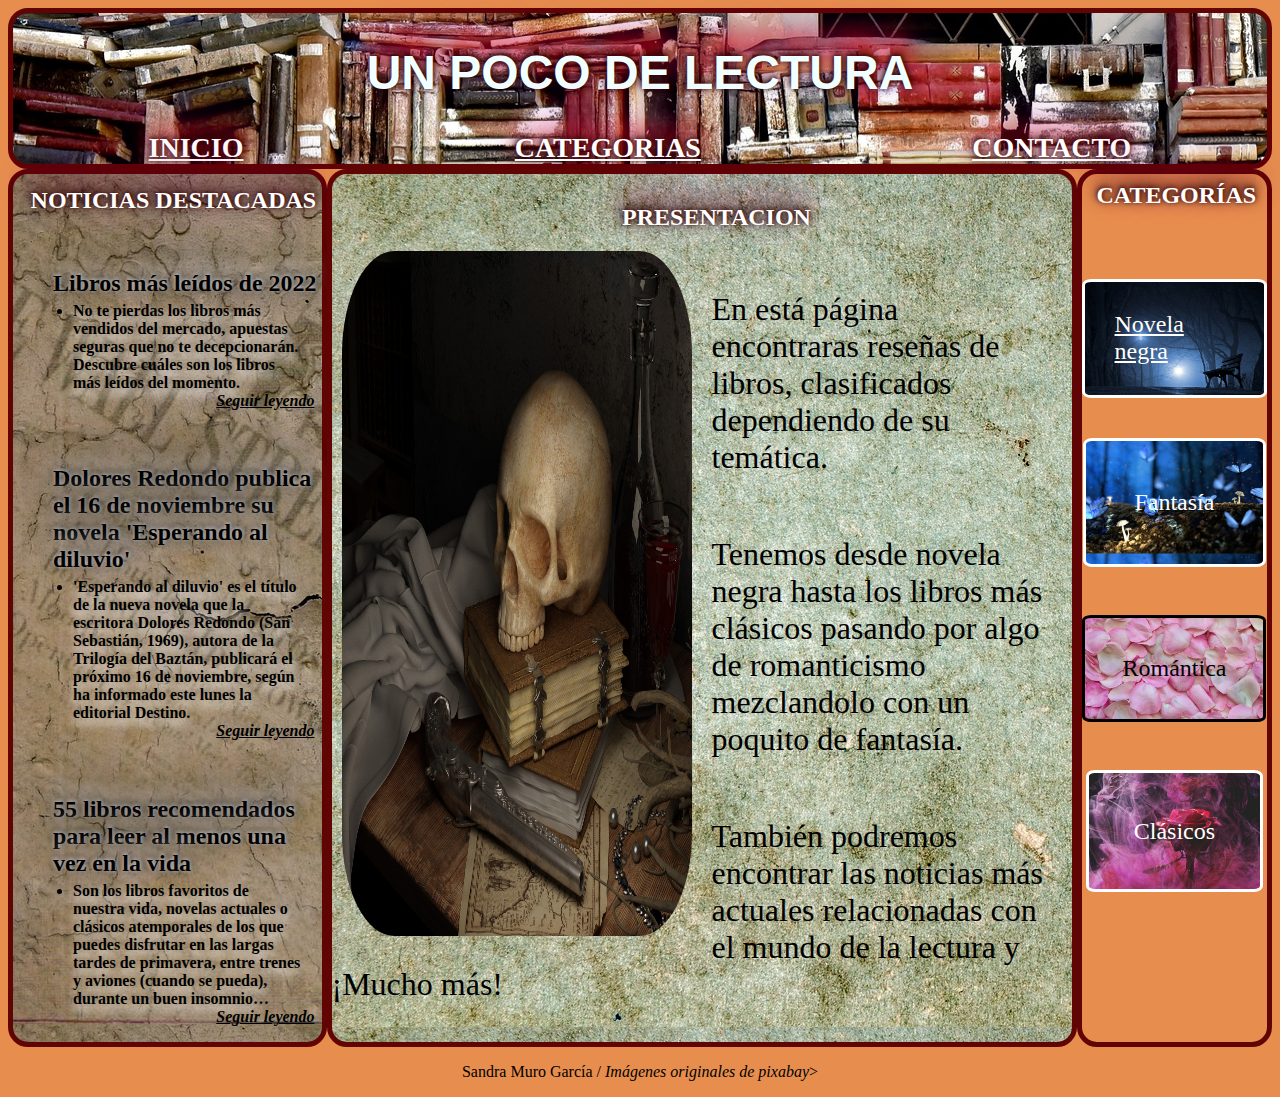
<file: index.html>
<!DOCTYPE html>
<html lang="es">
    <head>
        <meta charset="utf-8">
        <meta name="description" content="Reseñas de libros">
        <title>LIBROS</title>
        <link rel="stylesheet" href="./formatos/index.css" >
    </head>
    <body>
        <header class="borde">
            <h1>UN POCO DE LECTURA</h1>
            <nav>
                <a href="#presentacion">INICIO</a>
                <a href="./html/categorias.html">CATEGORIAS</a>
                <a href="./html/contactos.html">CONTACTO</a>
            </nav>
        </header>
    
    <main>
        <aside class="borde">
            <h2 class="titulo"> NOTICIAS DESTACADAS </h2>
                <ul>
                    <h6>Libros más leídos de 2022</h6>
                    <li> No te pierdas los libros más vendidos del mercado, apuestas seguras que no te decepcionarán. Descubre cuáles son los libros más leídos del momento.</li>
                        <a href="https://www.planetadelibros.com/libros-mas-vendidos" target="_blank">Seguir leyendo</a>
                    <h6>Dolores Redondo publica el 16 de noviembre su novela 'Esperando al diluvio'</h6>    
                    <li>'Esperando al diluvio' es el título de la nueva novela que la escritora Dolores Redondo (San Sebastián, 1969), autora de la Trilogía del Baztán, publicará el próximo 16 de noviembre, según ha informado este lunes la editorial Destino.</li>
                        <a href="https://www.heraldo.es/noticias/ocio-y-cultura/2022/09/05/dolores-redondo-publica-nueva-novela-espana-1597729.html" target="_blank">Seguir leyendo</a>
                    <h6>55 libros recomendados para leer al menos una vez en la vida</h6>
                    <li>Son los libros favoritos de nuestra vida, novelas actuales o clásicos atemporales de los que puedes disfrutar en las largas tardes de primavera, entre trenes y aviones (cuando se pueda), durante un buen insomnio… </li>
                        <a href="https://www.esquire.com/es/actualidad/libros/a14435994/libros-recomendados-2018/" target="_blank">Seguir leyendo</a>
                </ul>
        </aside>

        <section class="borde" id="presentacion">
            <h2 class="titulo"> PRESENTACION </h2>
            <img src="./img/skull.jpg" width="350" height="685" alt="sheakspeare">
            <p> En está página encontraras reseñas de libros, clasificados dependiendo de su temática.</p>
            <p> Tenemos desde novela negra hasta los libros más clásicos pasando por algo de romanticismo mezclandolo con un poquito de fantasía.</p>
            <p> También podremos encontrar las noticias más actuales relacionadas con el mundo de la lectura y ¡Mucho más!</p>
        </section>

        <section class="borde" id="categorias">
            <h2 class="titulo"> CATEGORÍAS </h2>
            <p id="Negra"><a class="blanco" href="./html/novela-negra.html"> Novela negra </a></p>
            <p id="Fantasia"> Fantasía </p>
            <p id="Romantica"> Romántica </p>
            <p id="Clasicos"> Clásicos </p>

        </section>
    </main>
    <footer>
        <p>Sandra Muro García / <span class="cursiva">Imágenes originales de pixabay</span>></p>
    </footer>

    </body>
</html>
</file>
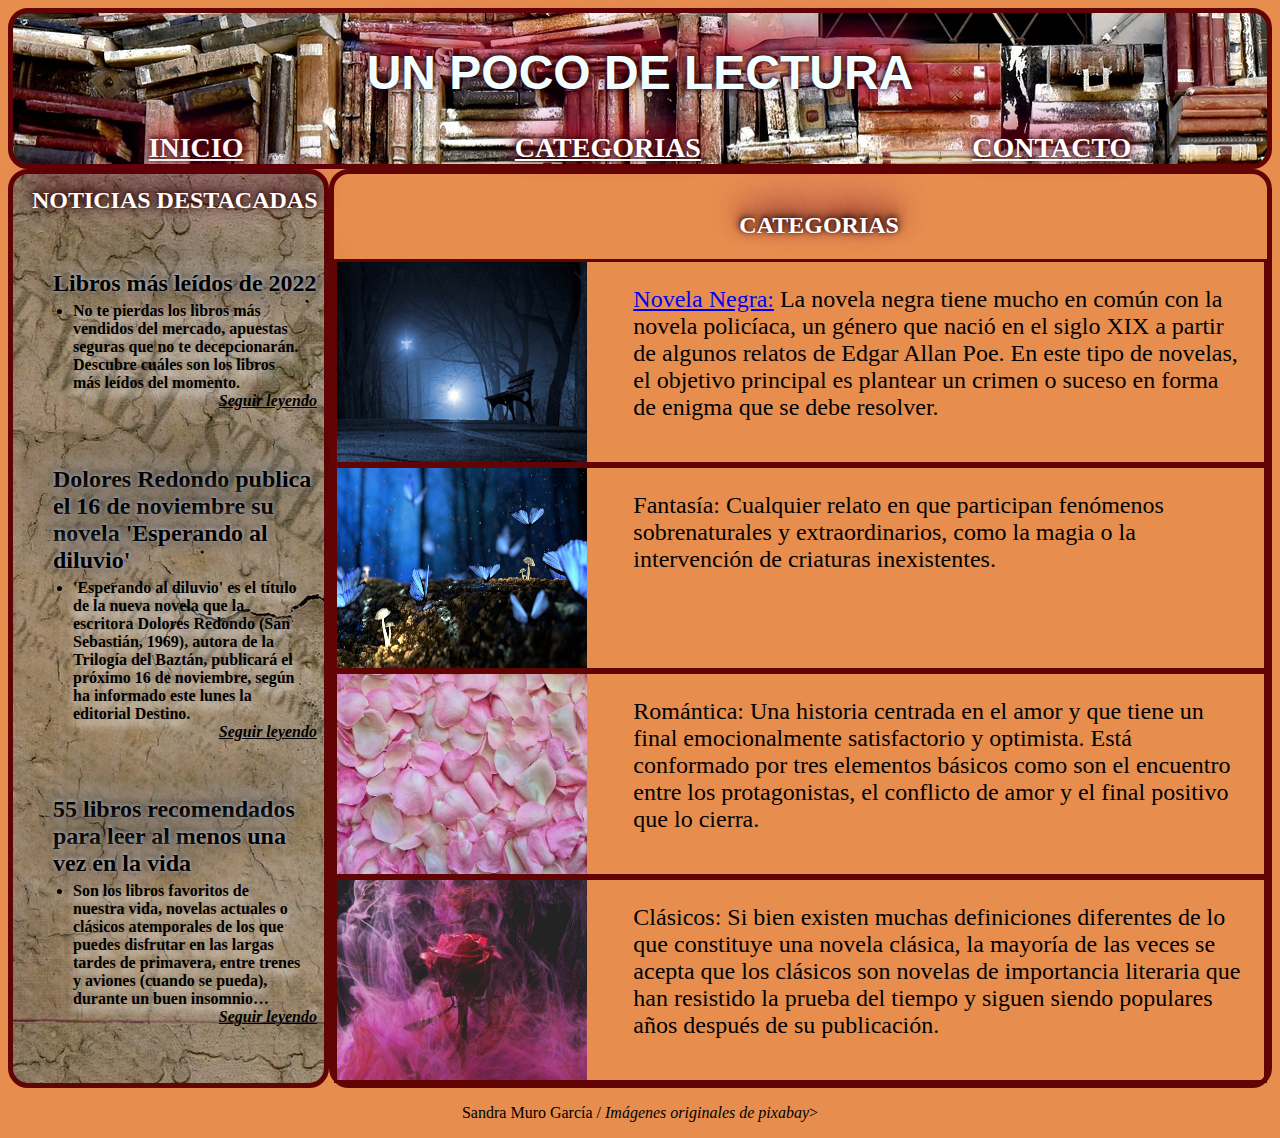
<file: html/categorias.html>
<!DOCTYPE html>
<html lang="es">
    <head>
        <meta charset="utf-8">
        <meta name="description" content="Reseñas de libros">
        <title>CATEGORIAS</title>
        <link rel="stylesheet" href="../formatos/index.css" >
    </head>
    <body>
        <header class="borde">
            <h1>UN POCO DE LECTURA</h1>
            <nav>
                <a href="../index.html">INICIO</a>
                <a href="#temas">CATEGORIAS</a>
                <a href="../html/contactos.html">CONTACTO</a>
            </nav>
        </header>
    
    <main>
        <aside class="borde">
            <h2 class="titulo"> NOTICIAS DESTACADAS </h2>
                <ul>
                    <h6>Libros más leídos de 2022</h6>
                    <li> No te pierdas los libros más vendidos del mercado, apuestas seguras que no te decepcionarán. Descubre cuáles son los libros más leídos del momento.</li>
                        <a href="https://www.planetadelibros.com/libros-mas-vendidos" target="_blank">Seguir leyendo</a>
                    <h6>Dolores Redondo publica el 16 de noviembre su novela 'Esperando al diluvio'</h6>    
                    <li>'Esperando al diluvio' es el título de la nueva novela que la escritora Dolores Redondo (San Sebastián, 1969), autora de la Trilogía del Baztán, publicará el próximo 16 de noviembre, según ha informado este lunes la editorial Destino.</li>
                        <a href="https://www.heraldo.es/noticias/ocio-y-cultura/2022/09/05/dolores-redondo-publica-nueva-novela-espana-1597729.html" target="_blank">Seguir leyendo</a>
                    <h6>55 libros recomendados para leer al menos una vez en la vida</h6>
                    <li>Son los libros favoritos de nuestra vida, novelas actuales o clásicos atemporales de los que puedes disfrutar en las largas tardes de primavera, entre trenes y aviones (cuando se pueda), durante un buen insomnio… </li>
                        <a href="https://www.esquire.com/es/actualidad/libros/a14435994/libros-recomendados-2018/" target="_blank">Seguir leyendo</a>
                </ul>
        </aside>

        <article id="temas" class="borde">
            <h2 class="titulo"> CATEGORIAS </h2>
            <section class="orden-categoria">
                <img src="../img/negra.jpg" width="250" height="200" alt="banco-parque">
                <p class="texto"> <a href="../html/novela-negra.html">Novela Negra:</a> La novela negra tiene mucho en común con la novela policíaca, un género que nació en el siglo XIX a partir de algunos relatos de Edgar Allan Poe. En este tipo de novelas, el objetivo principal es plantear un crimen o suceso en forma de enigma que se debe resolver.
                </p>
            </section>
            <section class="orden-categoria">
                <img src="../img/fantasia.jpg" width="250" height="200" alt="mariposas">
                <p class="texto"> Fantasía: Cualquier relato en que participan fenómenos sobrenaturales y extraordinarios, como la magia o la intervención de criaturas inexistentes.
                </p>
            </section>
            <section class="orden-categoria">
                <img src="../img/rosa.jpg" width="250" height="200" alt="romantica">
                <p class="texto"> Romántica: Una historia centrada en el amor y que tiene un final emocionalmente satisfactorio y optimista. Está conformado por tres elementos básicos como son el encuentro entre los protagonistas, el conflicto de amor y el final positivo que lo cierra.
                </p>
            </section>
            <section class="orden-categoria">
                <img src="../img/clasico.jpg" width="250" height="200" alt="rosa">
                <p class="texto"> Clásicos: Si bien existen muchas definiciones diferentes de lo que constituye una novela clásica, la mayoría de las veces se acepta que los clásicos son novelas de importancia literaria que han resistido la prueba del tiempo y siguen siendo populares años después de su publicación.
                </p>
            </section>
        </article>

    </main>

        <footer>
            <p>Sandra Muro García / <span class="cursiva">Imágenes originales de pixabay</span>></p>
        </footer>
    
        </body>
    </html>
</file>
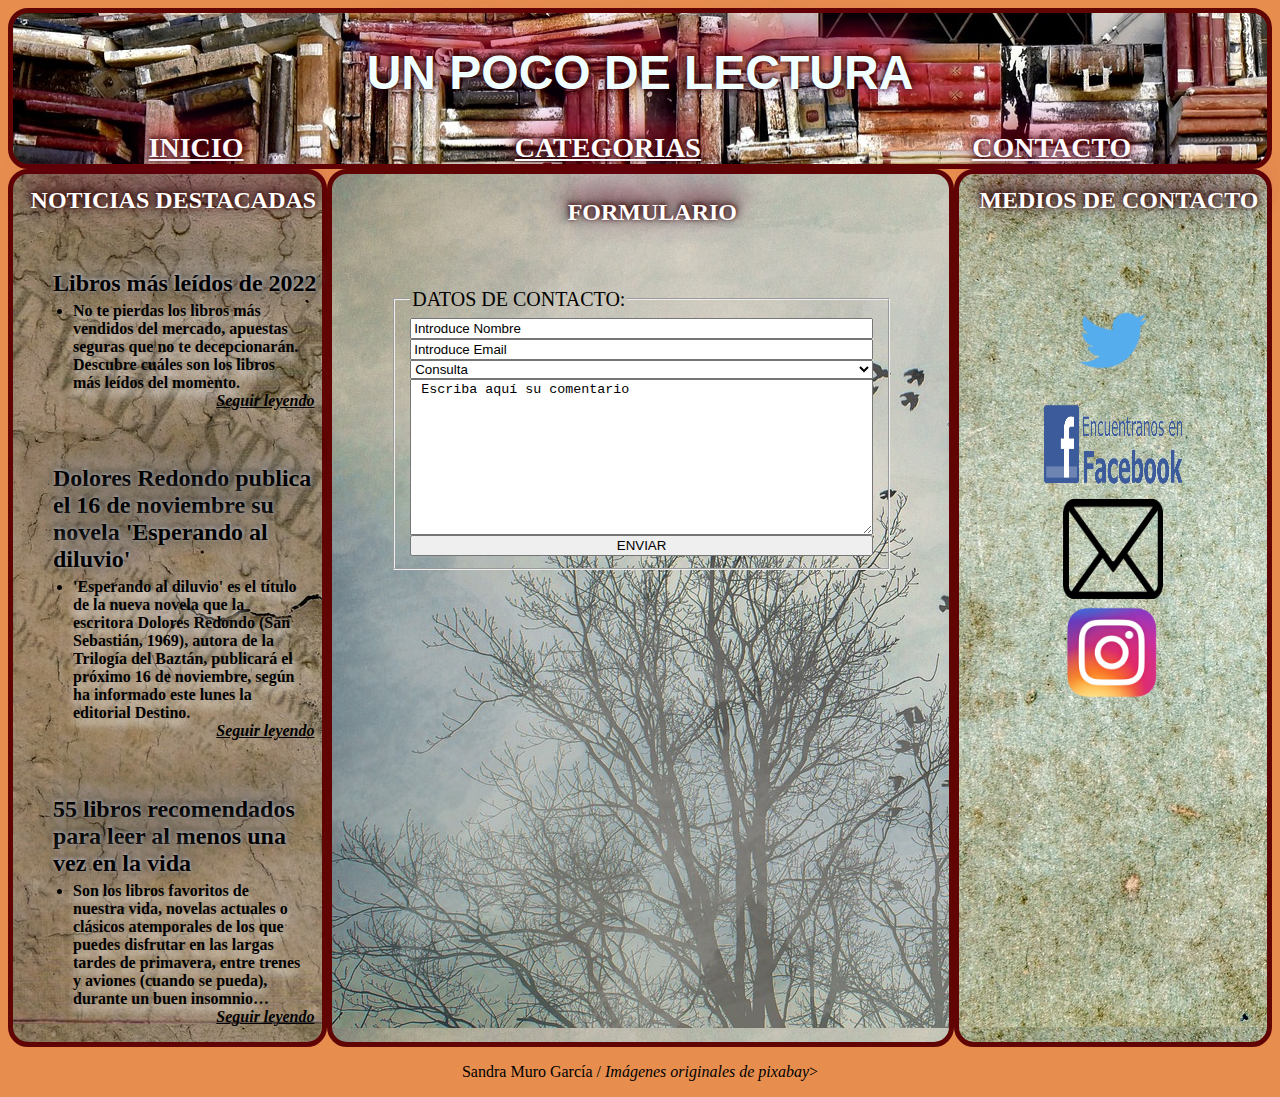
<file: html/contactos.html>
<!DOCTYPE html>
<html lang="es">
    <head>
        <meta charset="utf-8">
        <meta name="description" content="Reseñas de libros">
        <title>CONTACTO</title>
        <link rel="stylesheet" href="../formatos/index.css" >
    </head>
    <body>
        <header class="borde">
            <h1>UN POCO DE LECTURA</h1>
            <nav>
                <a href="../index.html">INICIO</a>
                <a href="../html/categorias.html">CATEGORIAS</a>
                <a href="../html/contactos.html">CONTACTO</a>
            </nav>
        </header>
    
    <main>
        <aside class="borde">
            <h2 class="titulo"> NOTICIAS DESTACADAS </h2>
                <ul>
                    <h6>Libros más leídos de 2022</h6>
                    <li> No te pierdas los libros más vendidos del mercado, apuestas seguras que no te decepcionarán. Descubre cuáles son los libros más leídos del momento.</li>
                        <a href="https://www.planetadelibros.com/libros-mas-vendidos" target="_blank">Seguir leyendo</a>
                    <h6>Dolores Redondo publica el 16 de noviembre su novela 'Esperando al diluvio'</h6>    
                    <li>'Esperando al diluvio' es el título de la nueva novela que la escritora Dolores Redondo (San Sebastián, 1969), autora de la Trilogía del Baztán, publicará el próximo 16 de noviembre, según ha informado este lunes la editorial Destino.</li>
                        <a href="https://www.heraldo.es/noticias/ocio-y-cultura/2022/09/05/dolores-redondo-publica-nueva-novela-espana-1597729.html" target="_blank">Seguir leyendo</a>
                    <h6>55 libros recomendados para leer al menos una vez en la vida</h6>
                    <li>Son los libros favoritos de nuestra vida, novelas actuales o clásicos atemporales de los que puedes disfrutar en las largas tardes de primavera, entre trenes y aviones (cuando se pueda), durante un buen insomnio… </li>
                        <a href="https://www.esquire.com/es/actualidad/libros/a14435994/libros-recomendados-2018/" target="_blank">Seguir leyendo</a>
                </ul>
        </aside>

        <section id="formulario" class="borde">
            <h2 class="titulo">FORMULARIO</h2>
            <form action="mailto:direcciondelcorreo@correo.com" method="get">
                <fieldset>
                    <legend>DATOS DE CONTACTO:</legend>
                    <input type="text" name="Nombre" value="Introduce Nombre">
                    <input type="text" name="Email" value="Introduce Email">
                    <select name="Motivo">
                    <option value="Consulta">Consulta</option>
                    <option value="Queja">Queja</option>
                    <option value="Sugerencia">Sugerencia</option>
                    <option value="Otros">Otros</option>
                    </select>
                    <textarea name="mensaje" rows="10" cols="30"> Escriba aquí su comentario </textarea>
                    <input type="submit" value="ENVIAR">
                 </fieldset>
                </form>
        </section>

        <section id="contacto" class="borde">
            <h2 class="titulo">MEDIOS DE CONTACTO</h2>
            <div>
                <a href="https://twitter.com" target="_blank"><img src="../img/twitter.png" width="100" height="100" alt="twitter"></a>
                <a href="https://es-es.facebook.com" target="_blank"><img src="../img/facebook.png" width="150" height="100" alt="facebook"></a>
                <a href="https://www.gmail.com/mail" target="_blank"><img src="../img/mail.png" width="100" height="100" alt="mail"></a>
                <a href="https://www.instagram.com" target="_blank"><img src="../img/instagram.png" width="100" height="100" alt="instagram"></a>
            </div>
        </section>



    </main>
    <footer>
        <p>Sandra Muro García / <span class="cursiva">Imágenes originales de pixabay</span>></p>
    </footer>

    </body>
</html>
</file>
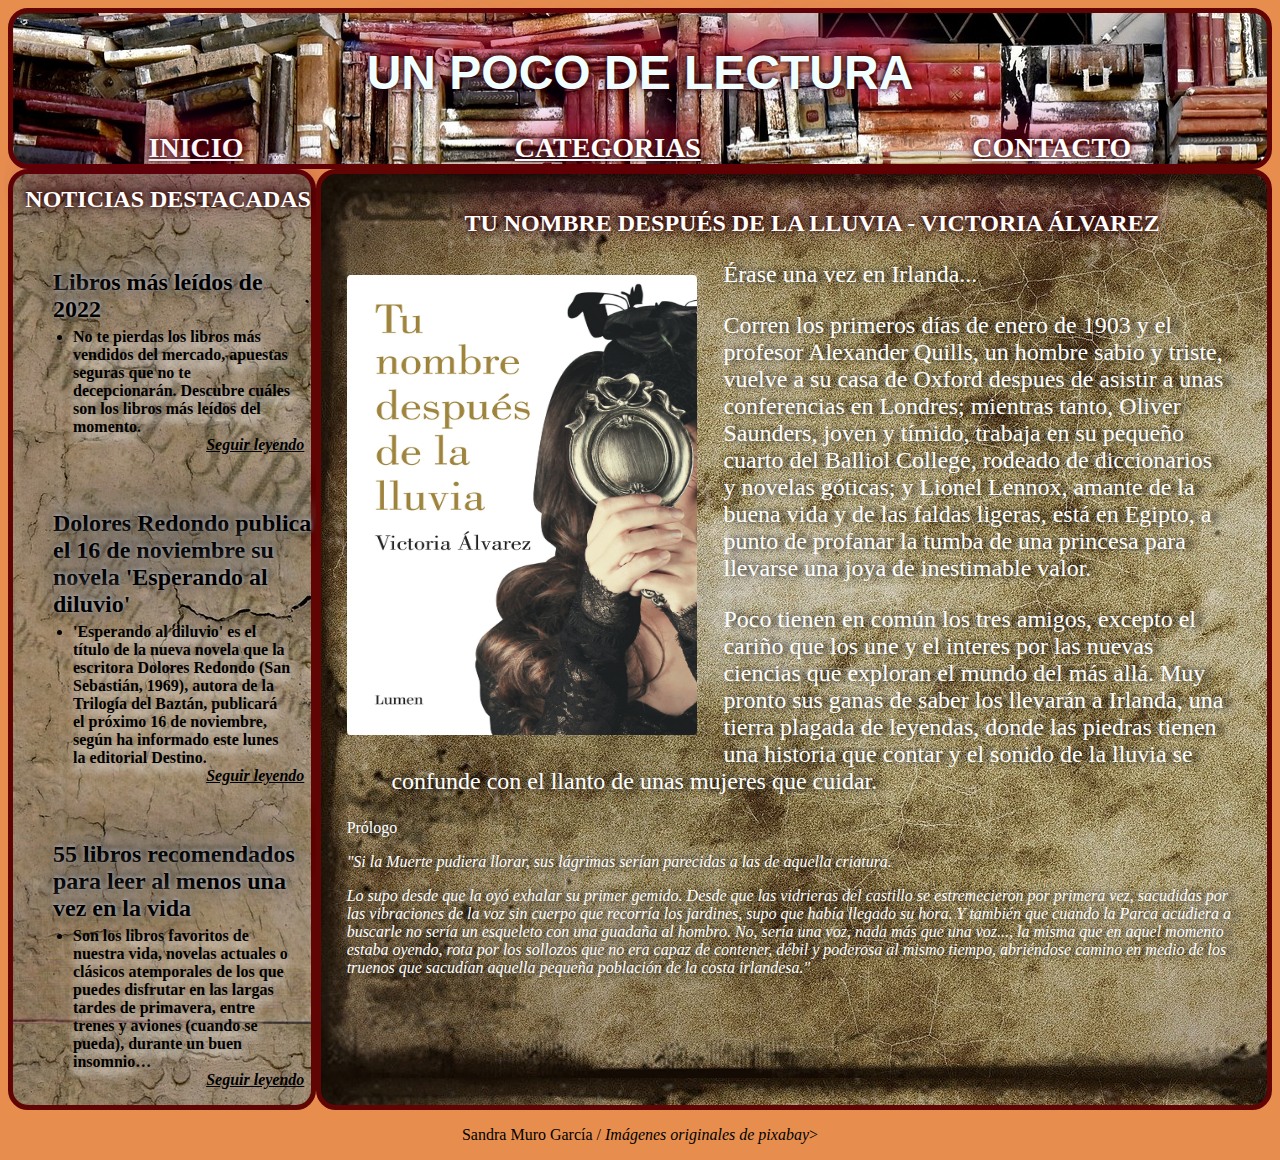
<file: html/detalle-tu-nombre.html>
<!DOCTYPE html>
<html lang="es">
    <head>
        <meta charset="utf-8">
        <meta name="description" content="Reseñas de libros">
        <title>RESEÑA TU NOMBRE DESPUÉS DE LA LLUVIA</title>
        <link rel="stylesheet" href="../formatos/index.css" >
    </head>
    <body>
        <header class="borde">
            <h1>UN POCO DE LECTURA</h1>
            <nav>
                <a href="../index.html">INICIO</a>
                <a href="../html/categorias.html">CATEGORIAS</a>
                <a href="../html/contactos.html">CONTACTO</a>
            </nav>
        </header>

        <main>
            <aside class="borde">
                <h2 class="titulo"> NOTICIAS DESTACADAS </h2>
                    <ul>
                        <h6>Libros más leídos de 2022</h6>
                        <li> No te pierdas los libros más vendidos del mercado, apuestas seguras que no te decepcionarán. Descubre cuáles son los libros más leídos del momento.</li>
                            <a href="https://www.planetadelibros.com/libros-mas-vendidos" target="_blank">Seguir leyendo</a>
                        <h6>Dolores Redondo publica el 16 de noviembre su novela 'Esperando al diluvio'</h6>    
                        <li>'Esperando al diluvio' es el título de la nueva novela que la escritora Dolores Redondo (San Sebastián, 1969), autora de la Trilogía del Baztán, publicará el próximo 16 de noviembre, según ha informado este lunes la editorial Destino.</li>
                            <a href="https://www.heraldo.es/noticias/ocio-y-cultura/2022/09/05/dolores-redondo-publica-nueva-novela-espana-1597729.html" target="_blank">Seguir leyendo</a>
                        <h6>55 libros recomendados para leer al menos una vez en la vida</h6>
                        <li>Son los libros favoritos de nuestra vida, novelas actuales o clásicos atemporales de los que puedes disfrutar en las largas tardes de primavera, entre trenes y aviones (cuando se pueda), durante un buen insomnio… </li>
                            <a href="https://www.esquire.com/es/actualidad/libros/a14435994/libros-recomendados-2018/" target="_blank">Seguir leyendo</a>
                    </ul>
            </aside>

            <section id="resena" class="borde">
                <h2 class="titulo"> TU NOMBRE DESPUÉS DE LA LLUVIA - VICTORIA ÁLVAREZ</h2>
                <img class="imagen-float" src="../img/portada-tu-nombre.jpg" width="350" height="460">
                <p class="texto"> Érase una vez en Irlanda...</p>
                <p class="texto"> Corren los primeros días de enero de 1903 y el profesor Alexander Quills, un hombre sabio y triste, vuelve a su casa de Oxford despues de asistir a unas conferencias en Londres; mientras tanto, Oliver Saunders, joven y tímido, trabaja en su pequeño cuarto del Balliol College, rodeado de diccionarios y novelas góticas; y Lionel Lennox, amante de la buena vida y de las faldas ligeras, está en Egipto, a punto de profanar la tumba de una princesa para llevarse una joya de inestimable valor.</p>
                <p class="texto"> Poco tienen en común los tres amigos, excepto el cariño que los une y el interes por las nuevas ciencias que exploran el mundo del más allá. Muy pronto sus ganas de saber los llevarán a Irlanda, una tierra plagada de leyendas, donde las piedras tienen una historia que contar y el sonido de la lluvia se confunde con el llanto de unas mujeres que cuidar.</p>
                <p class="clear"> Prólogo </p>
                <p class="cursiva"> "Si la Muerte pudiera llorar, sus lágrimas serían parecidas a las de aquella criatura.</p>
                <p class="cursiva"> Lo supo desde que la oyó exhalar su primer gemido. Desde que las vidrieras del castillo se estremecieron por primera vez, sacudidas por las vibraciones de la voz sin cuerpo que recorría los jardines, supo que había llegado su hora. Y también que cuando la Parca acudiera a buscarle no sería un esqueleto con una guadaña al hombro. No, sería una voz, nada más que una voz..., la misma que en aquel momento estaba oyendo, rota por los sollozos que no era capaz de contener, débil y poderosa al mismo tiempo, abriéndose camino en medio de los truenos que sacudían aquella pequeña población de la costa irlandesa."</p>
            </section>
        </main>

        <footer>
            <p>Sandra Muro García / <span class="cursiva">Imágenes originales de pixabay</span>></p>
        </footer>
    
        </body>
    </html>
</file>
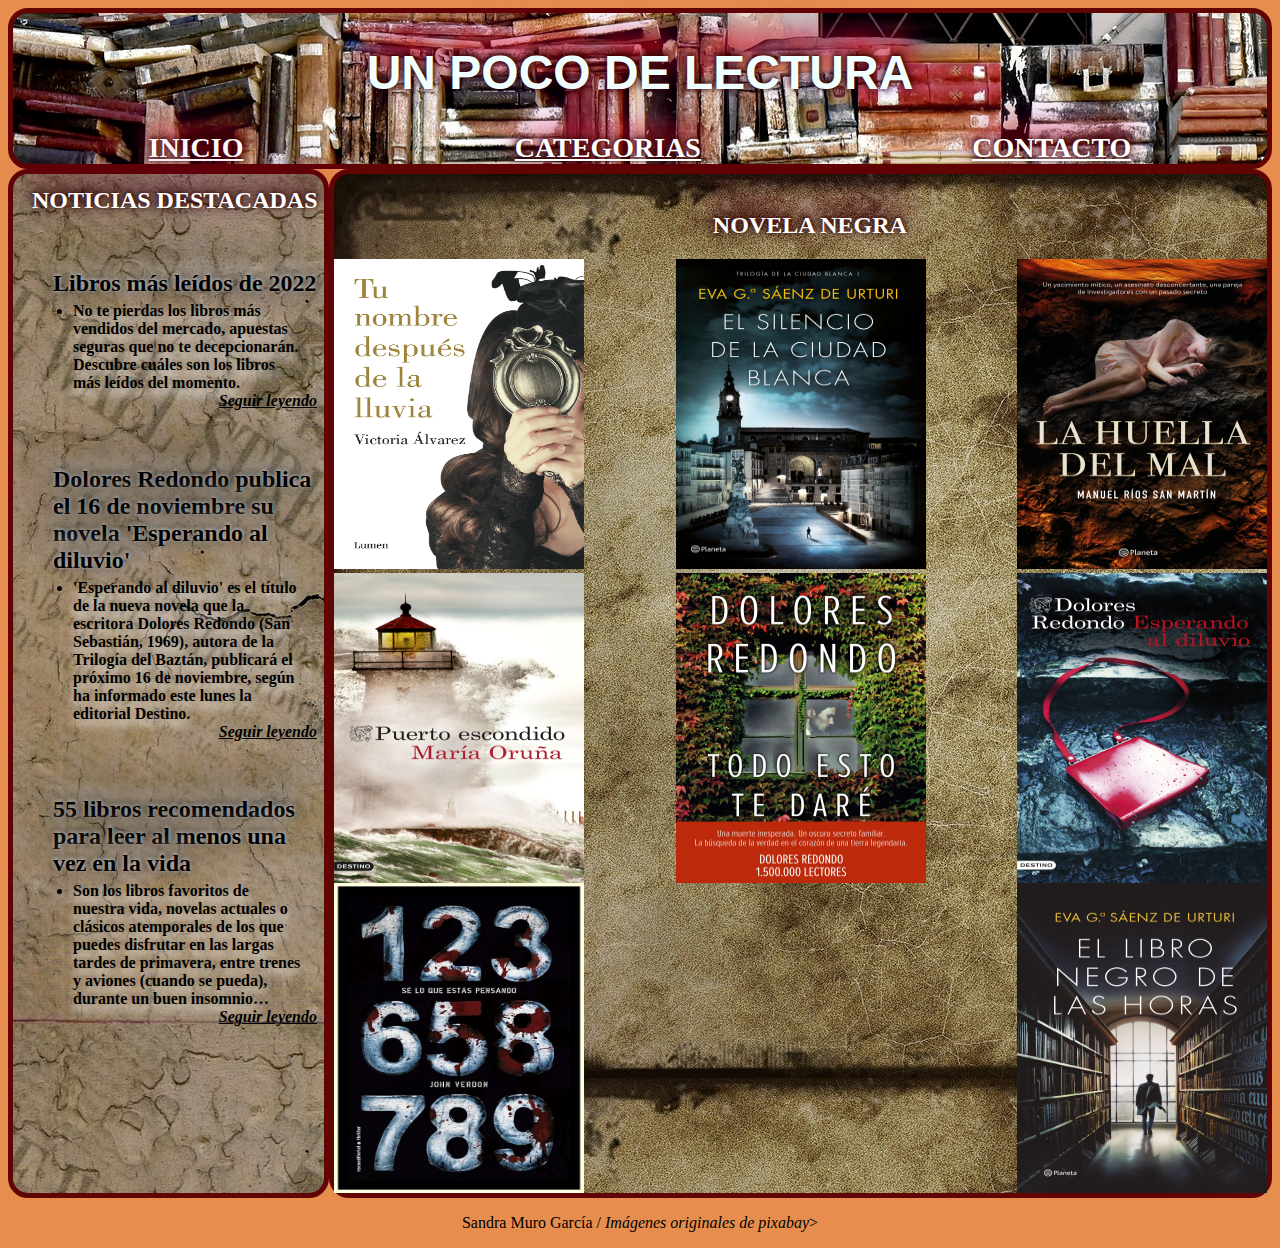
<file: html/novela-negra.html>
<!DOCTYPE html>
<html lang="es">
    <head>
        <meta charset="utf-8">
        <meta name="description" content="Reseñas de libros">
        <title>NOVELA NEGRA</title>
        <link rel="stylesheet" href="../formatos/index.css" >
    </head>
    <body>
        <header class="borde">
            <h1>UN POCO DE LECTURA</h1>
            <nav>
                <a href="../index.html">INICIO</a>
                <a href="../html/categorias.html">CATEGORIAS</a>
                <a href="../html/contactos.html">CONTACTO</a>
            </nav>
        </header>

        <main>
            <aside class="borde">
                <h2 class="titulo"> NOTICIAS DESTACADAS </h2>
                    <ul>
                        <h6>Libros más leídos de 2022</h6>
                        <li> No te pierdas los libros más vendidos del mercado, apuestas seguras que no te decepcionarán. Descubre cuáles son los libros más leídos del momento.</li>
                            <a href="https://www.planetadelibros.com/libros-mas-vendidos" target="_blank">Seguir leyendo</a>
                        <h6>Dolores Redondo publica el 16 de noviembre su novela 'Esperando al diluvio'</h6>    
                        <li>'Esperando al diluvio' es el título de la nueva novela que la escritora Dolores Redondo (San Sebastián, 1969), autora de la Trilogía del Baztán, publicará el próximo 16 de noviembre, según ha informado este lunes la editorial Destino.</li>
                            <a href="https://www.heraldo.es/noticias/ocio-y-cultura/2022/09/05/dolores-redondo-publica-nueva-novela-espana-1597729.html" target="_blank">Seguir leyendo</a>
                        <h6>55 libros recomendados para leer al menos una vez en la vida</h6>
                        <li>Son los libros favoritos de nuestra vida, novelas actuales o clásicos atemporales de los que puedes disfrutar en las largas tardes de primavera, entre trenes y aviones (cuando se pueda), durante un buen insomnio… </li>
                            <a href="https://www.esquire.com/es/actualidad/libros/a14435994/libros-recomendados-2018/" target="_blank">Seguir leyendo</a>
                    </ul>
            </aside>

            <section id="novela" class="borde">
                <h2 class="titulo"> NOVELA NEGRA </h2>
                <a href="../html/detalle-tu-nombre.html"><img src="../img/portada-tu-nombre.jpg"  width="250" height="310" alt="portada-tu-nombre"></a>
                <img src="../img/portada-ciudad-blanca.jpg"  width="250" height="310" alt="portada-ciudad">
                <img src="../img/portada-la-huella.jpg"  width="250" height="310" alt="portada-la-huella">
                <img src="../img/portada-puerto-escondido.jpg"  width="250" height="310" alt="portada-la-huella">
                <img src="../img/portada-todo-esto.jpg"  width="250" height="310" alt="portada-todo-esto">
                <img src="../img/portada-esperando-al-diluvio.jpg"  width="250" height="310" alt="portada-esperando-al-diluvio">
                <img src="../img/portada-se-lo-que.jpg"  width="250" height="310" alt="portada-se-lo-que">
                <img src="../img/portada-el-libro-negro.jpg"  width="250" height="310" alt="portada-el-libro-negro">
            </section>
        </main>

        <footer>
            <p>Sandra Muro García / <span class="cursiva">Imágenes originales de pixabay</span>></p>
        </footer>
    
        </body>
    </html>
</file>
<file: formatos/index.css>
html{
    font-size: 100%;
    background-color: rgb(231, 142, 78);
}

.borde{
    border-style: solid;
    border-color: rgb(96, 4, 4);
    border-width: 5px;
    border-radius: 20px;
}

header{
    background-image:url("../img/libros.jpg");
    background-color: azure; 
}

main{
    display: flex;
    justify-content: row;
}

h1{
    color: azure;
    font-size: 3rem;
    font-family: 'Franklin Gothic Medium', 'Arial Narrow', Arial, sans-serif;
    text-align: center;
    text-shadow: rgb(72, 2, 2) 0 -1px 4px, rgb(7, 7, 7) 0 -2px 10px, rgb(231, 7, 7) 0 -20px 20px, darkmagenta 0 -18px 40px;
}

nav{
    display: flex;
    justify-content: space-around;
}

nav a{
    font-size: 1.75rem;
    font-weight: bold;
    color: #fff;
    text-shadow: rgb(72, 2, 2) 0 -1px 4px, rgb(7, 7, 7) 0 -2px 10px, rgb(231, 7, 7) 0 -10px 20px, darkmagenta 0 -18px 40px;  
}

aside{
    width: 25%;
    background-image: url(../img/periodico.jpg);
}

.titulo{
    margin-left: 2%;
    margin-top: 4%;
    color: #fff;
    text-shadow: rgb(72, 2, 2) 0 -1px 4px, rgb(7, 7, 7) 0 -2px 10px, rgb(82, 2, 2) 0 -10px 20px, darkmagenta 0 -18px 40px;
    display: flex;
    justify-content: center;
    width: 100%;
}

aside a{
    color: black;
    font-style: italic;
    font-weight: bold;
    display: flex;
    justify-content: flex-end;
    margin-right: 7px;
}

h6{
    margin-bottom: 5px;
    font-size: 1.5rem;
    text-shadow: rgb(239, 234, 234) 0 -1px 4px, rgb(7, 7, 7) 0 -2px 10px, rgb(237, 232, 232) 0 -10px 20px, rgb(11, 9, 11) 0 -18px 40px;
}

li{
    margin-left: 20px;
    margin-right: 20px;
    text-shadow: 0px 7px 10px white;
    font-weight: bold;
}

#presentacion{
    width: 60%;
    background-image: url(../img/papiro.jpg); 
}

#presentacion img{
    border-radius: 15%;
    margin-left: 10px;
    margin-right: 20px;
    float: left;
}

#presentacion p{
    font-size: 2rem;
    margin-right: 20px;
    margin-top: 60px;
}

#categorias{
    width: 15%;
    display: flex;
    flex-direction: column;
    align-items: center;
}

#Negra{
    margin-top: 50px;
    border-style: solid;
    border-radius: 5%;
    padding: 16%;
    background-image: url(../img/negra.jpg);
    background-size: 200px;
    color: #fff;
}

.blanco{
    color: #fff;
    font-size: 1.5rem;
}

#Fantasia{
    border-style: solid;
    border-radius: 5%;
    padding: 26%;
    background-image: url(../img/fantasia.jpg);
    background-size: 200px;
    color: #fff;
    font-size: 1.5rem;
}

#Romantica{
    border-style: solid;
    border-radius: 5%;
    padding: 20%;
    background-image: url(../img/rosa.jpg);
    background-size: 200px;
    font-size: 1.5rem;
}

#Clasicos{
    border-style: solid;
    border-radius: 5%;
    padding: 24%;
    background-image: url(../img/clasico.jpg);
    background-size: 200px;
    font-size: 1.5rem;
    color: #fff;
}

footer{
    text-align: center;
}

#temas{
    width: 75%;  
}

.orden-categoria{
    float: left;
    display:flex;
    justify-content: space-between;
    border: solid rgb(96, 4, 4);
  }

.texto{
    margin-left: 5%;
    font-size: 1.5rem;
    margin-right: 2%;
}
.cursiva{
    font-style: italic;
}

#novela{
    width: 75%;
    display: flex;
    flex-direction: row;
    flex-wrap: wrap;
    justify-content: space-between;
    background-image: url(../img/papel-antiguo.jpg);
}

#resena{
    flex-basis: 75%;
    background-image: url(../img/papel-antiguo.jpg);
    color: #fff;
    text-shadow: 7px 0px 7px rgb(7, 7, 7);
    padding-left: 2% ;
    padding-right: 2%;
}

.imagen-float{
    float: left;
    margin-right: 3%;
    margin-top: 2%;
    margin-bottom: 2%;
    border-radius: 1%;
}

.clear{
    clear: both;
}

#formulario{
    flex-basis: 50%;
    background-image: url(../img/cuestionario.jpg);
}

fieldset{
display: flex;
flex-direction: column;
width: 75%;
margin-top: 10%;
margin-left: 10%;
font-size: 1.25rem;
}

#contacto{
    width: 25%;
    background-image: url(../img/papiro.jpg);
}

div{
    display: flex;
    flex-direction: column;
    align-items: center;
    margin-top: 25%;
    
}
</file>
